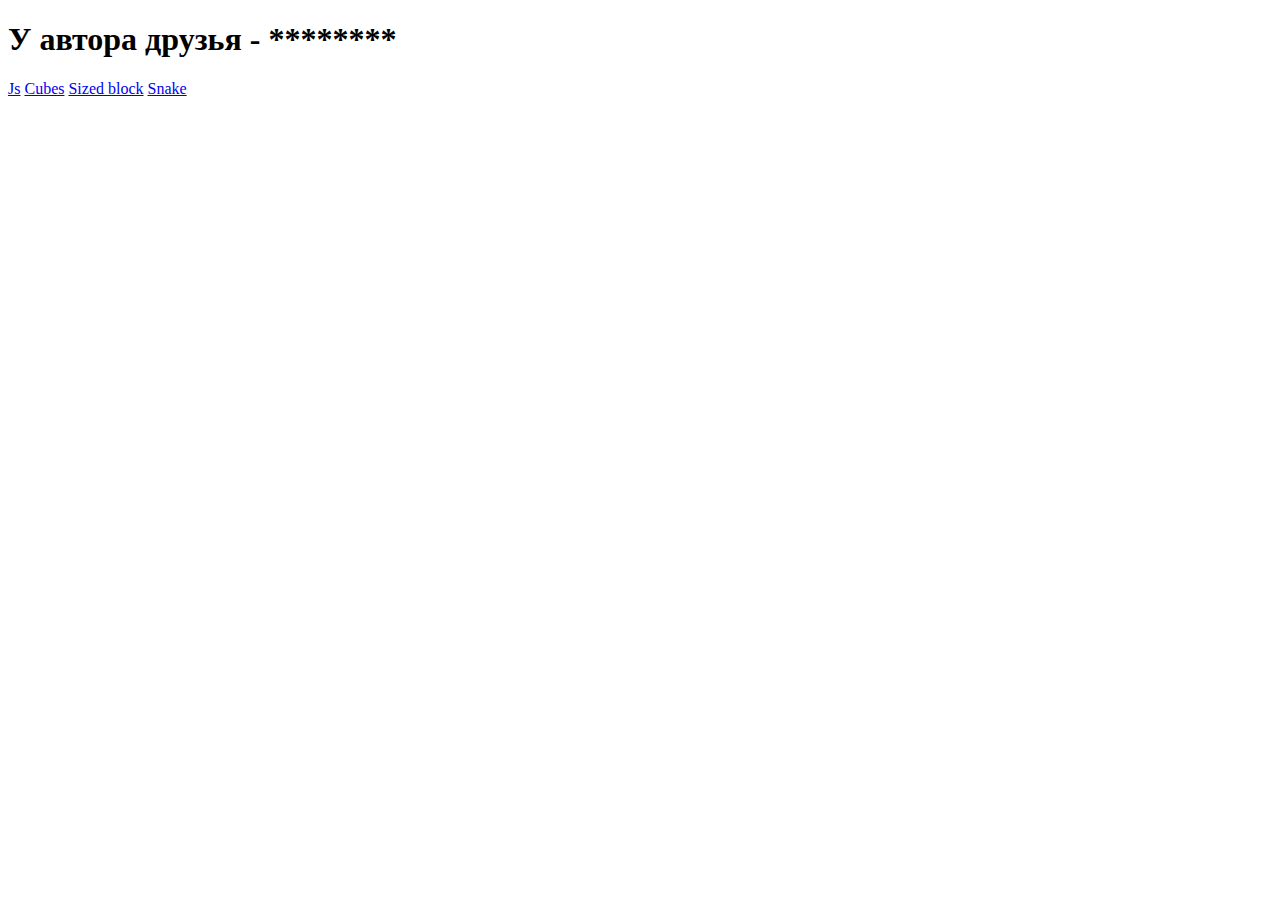
<file: index.html>
<!DOCTYPE html>
<html>
<body>

<h1>У автора друзья - ********</h1>
<a href="Js/">Js</a>
<a href="Cubes/">Cubes</a>
<a href="Sized_Block/">Sized block</a>
<a href="Snake/snake.html">Snake</a>


</body>
</html>
</file>
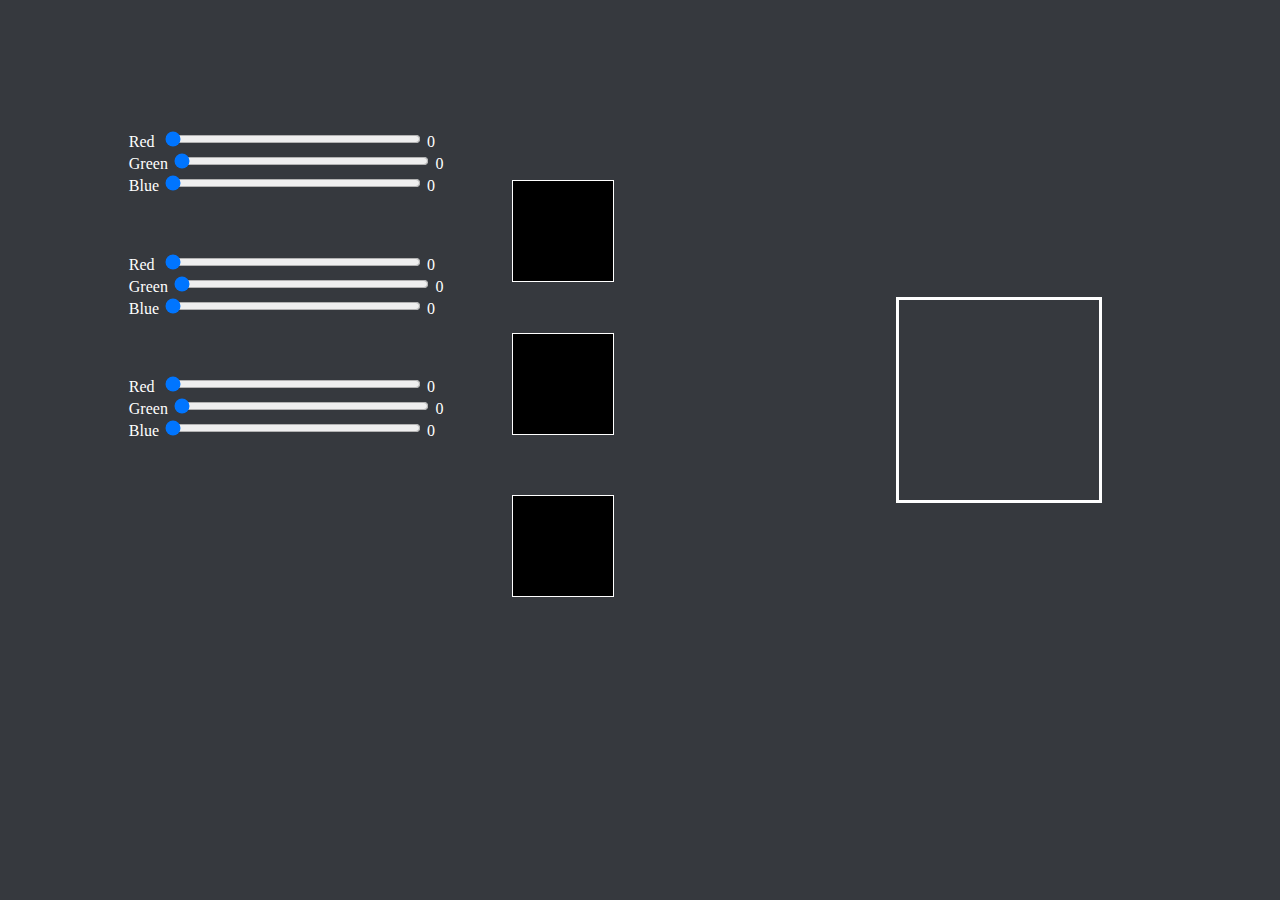
<file: Cubes/index.html>
<!DOCTYPE html>
<html lang="en">

<head>
    <link rel="shortcut icon" href="favicon.ico" type="image/x-icon">
    <link rel="stylesheet" href="styles.css">
    <meta charset="UTF-8">
    <meta http-equiv="X-UA-Compatible" content="IE=edge">
    <meta name="viewport" content="width=device-width, initial-scale=1.0">
    <title>Cubes</title>
</head>

<body>
    <div id="paletOne">
        <div id="sliders">
            <div class="range">
                <label for="red1">Red</label>
                <input type="range" min="0" max="255" value="0" id="red1">
                <output for="red1" id="outputR1">0</output>
            </div>
            <div class="range">
                <label for="green1">Green</label>
                <input type="range" min="0" max="255" value="0" id="green1">
                <output for="green1" id="outputG1">0</output>
            </div>
            <div class="range">
                <label for="blue1">Blue</label>
                <input type="range" min="0" max="255" value="0" id="blue1">
                <output for="blue1" id="outputB1">0</output>
            </div>
        </div>
        <div id="cubeOne"></div>
    </div>
    <div id="paletTwo">
        <div id="sliders">
            <div class="range">
                <label for="red2">Red</label>
                <input type="range" min="0" max="255" value="0" id="red2">
                <output for="red2" id="outputR2">0</output>
            </div>
            <div class="range">
                <label for="green2">Green</label>
                <input type="range" min="0" max="255" value="0" id="green2">
                <output for="green2" id="outputG2">0</output>
            </div>
            <div class="range">
                <label for="blue2">Blue</label>
                <input type="range" min="0" max="255" value="0" id="blue2">
                <output for="blue2" id="outputB2">0</output>
            </div>
        </div>
        <div id="cubeTwo"></div>
    </div>
    <div id="paletThree">
        <div id="sliders">
            <div class="range">
                <label for="red3">Red</label>
                <input type="range" min="0" max="255" value="0" id="red3">
                <output for="red3" id="outputR3">0</output>
            </div>
            <div class="range">
                <label for="green3">Green</label>
                <input type="range" min="0" max="255" value="0" id="green3">
                <output for="green3" id="outputG3">0</output>
            </div>
            <div class="range">
                <label for="blue3">Blue</label>
                <input type="range" min="0" max="255" value="0" id="blue3">
                <output for="blue3" id="outputB3">0</output>
            </div>
        </div>
        <div id="cubeThree"></div>
    </div>
    <div id="extraCube">
        <div id="cubeFour"></div>
    </div>
    <script src="index.js"></script>
</body>

</html>
</file>
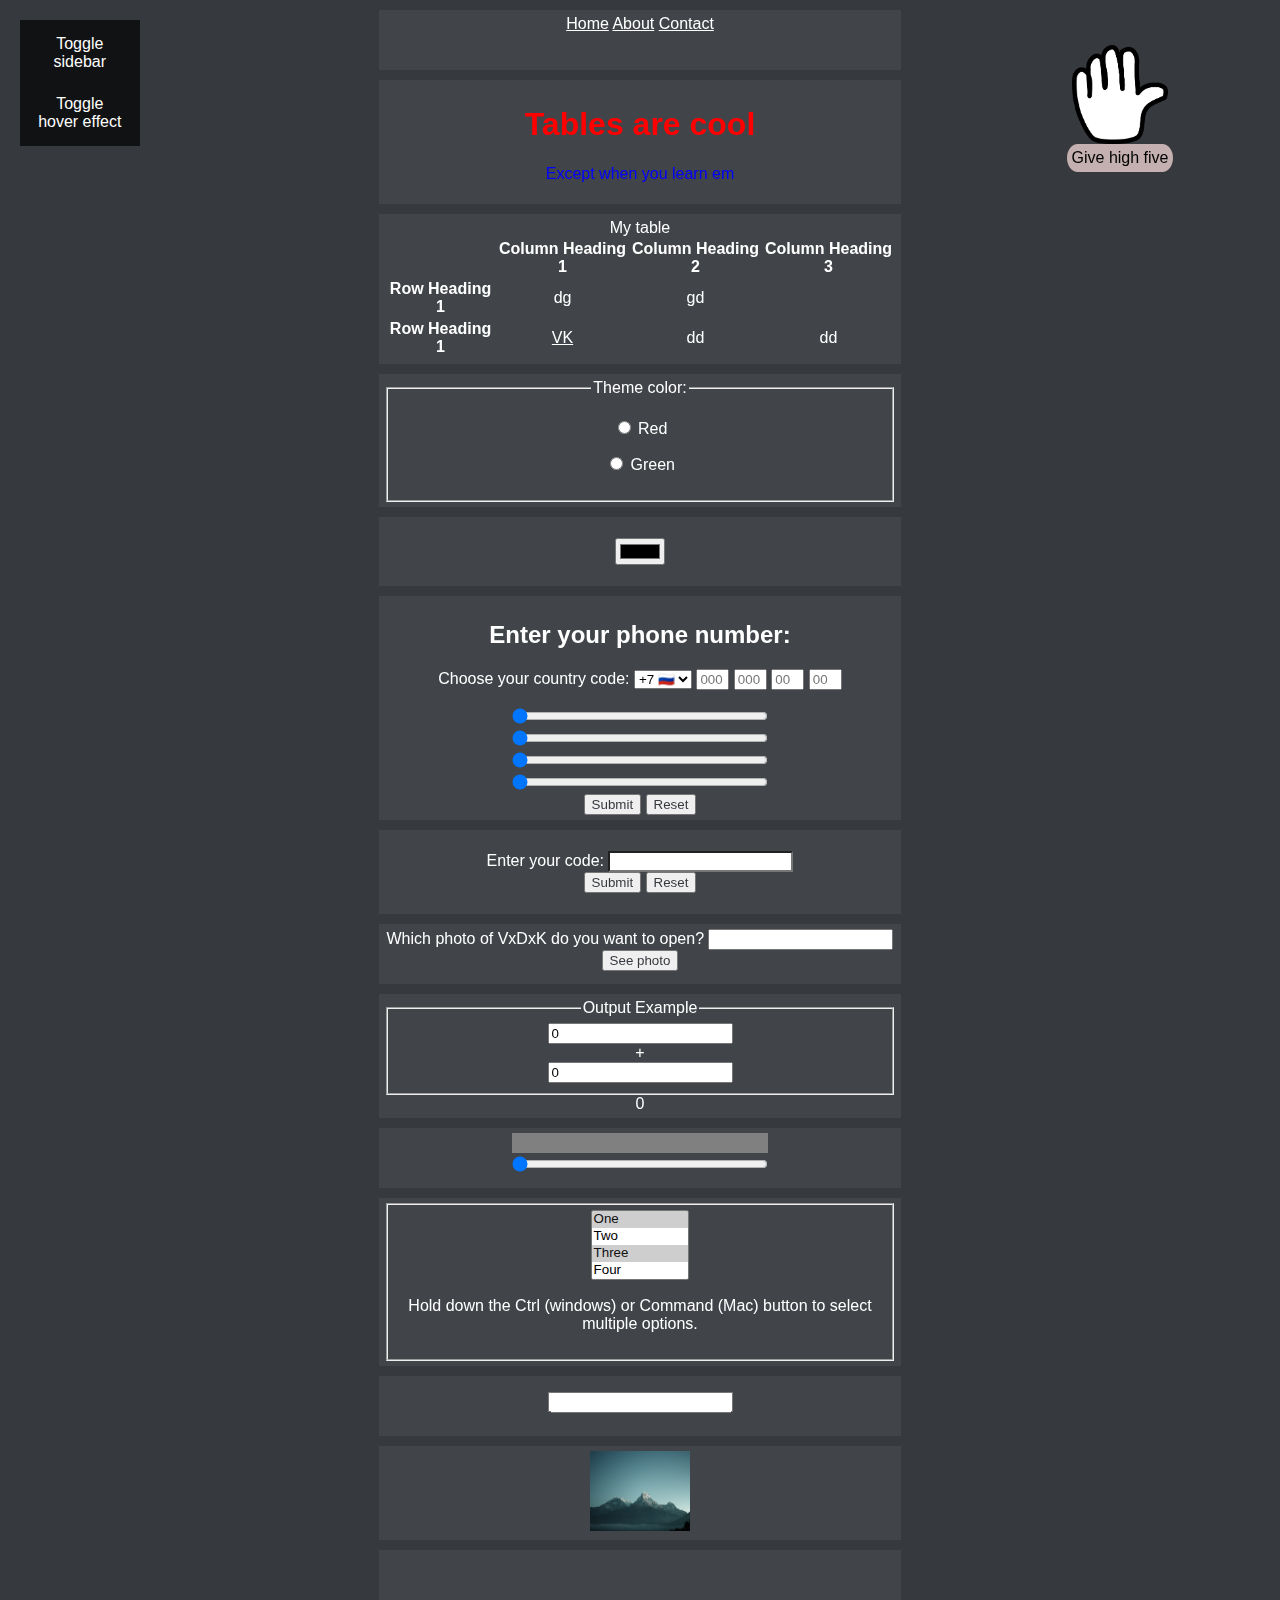
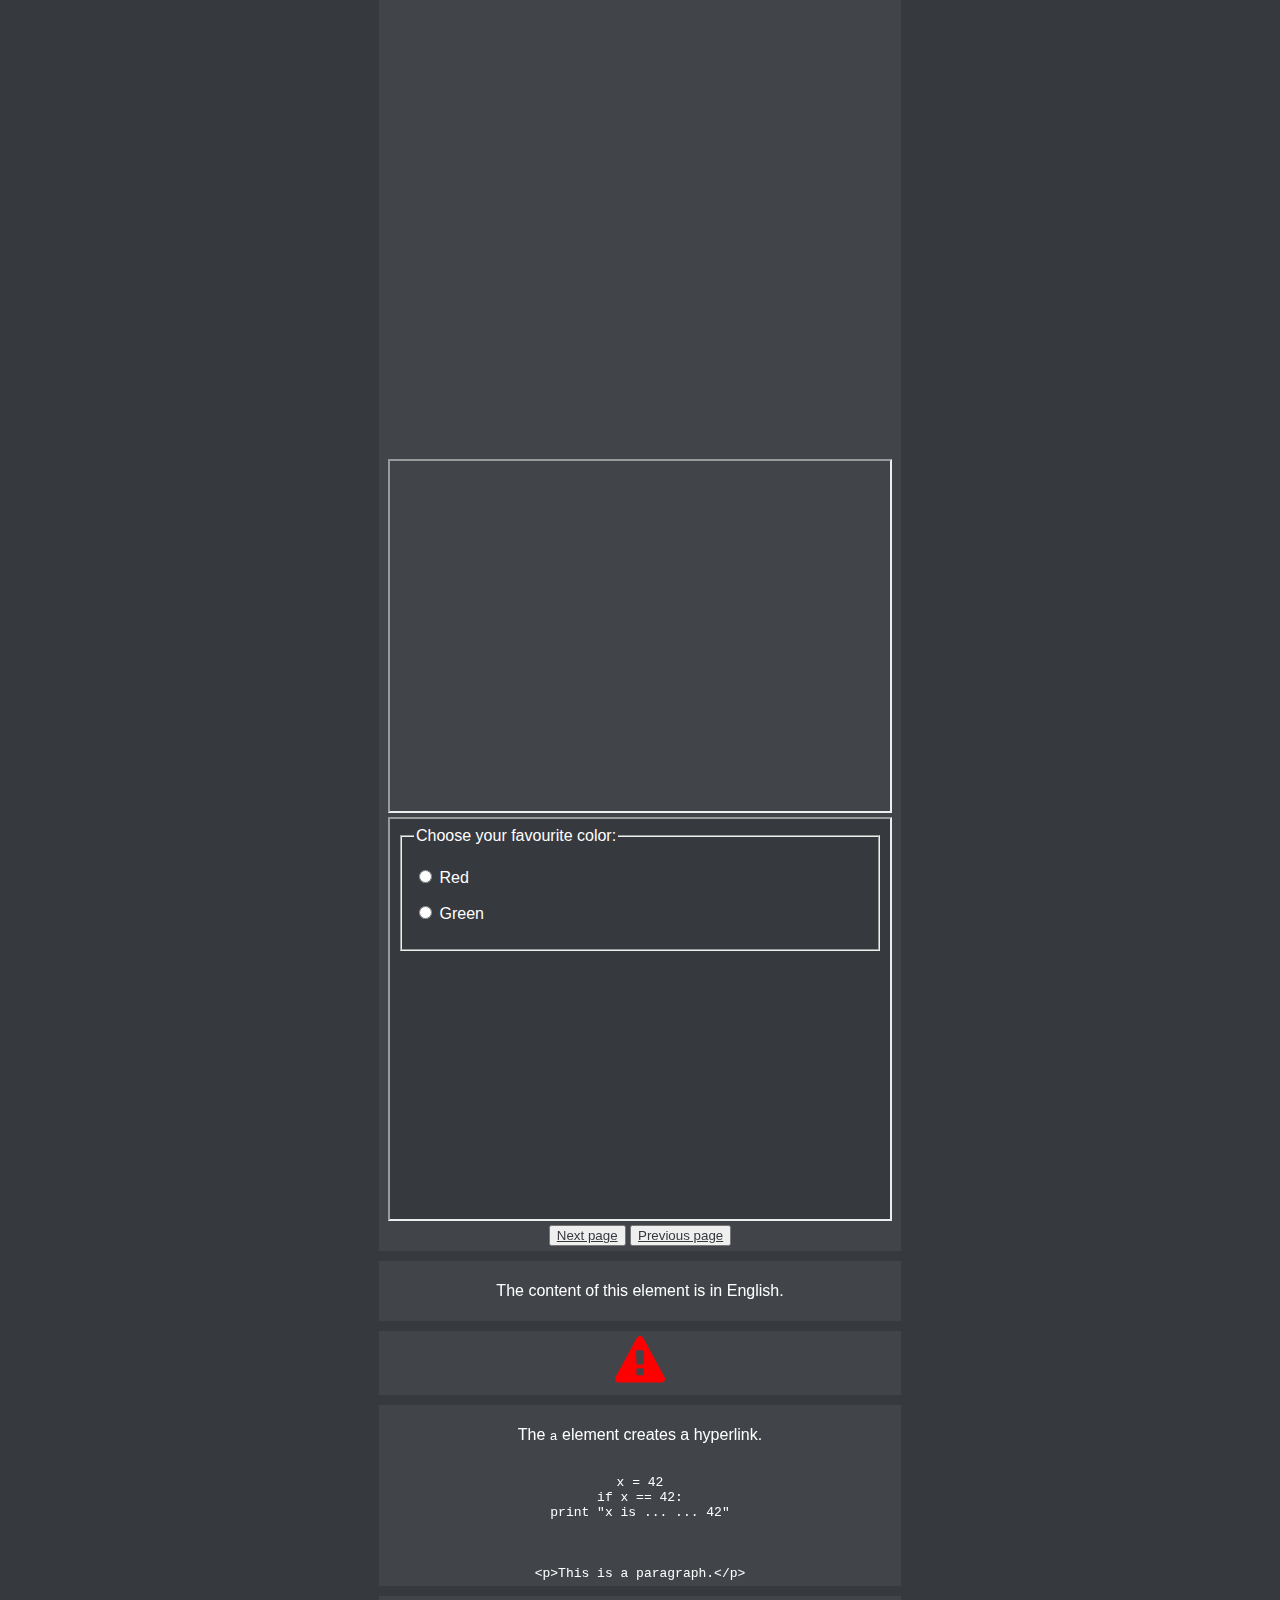
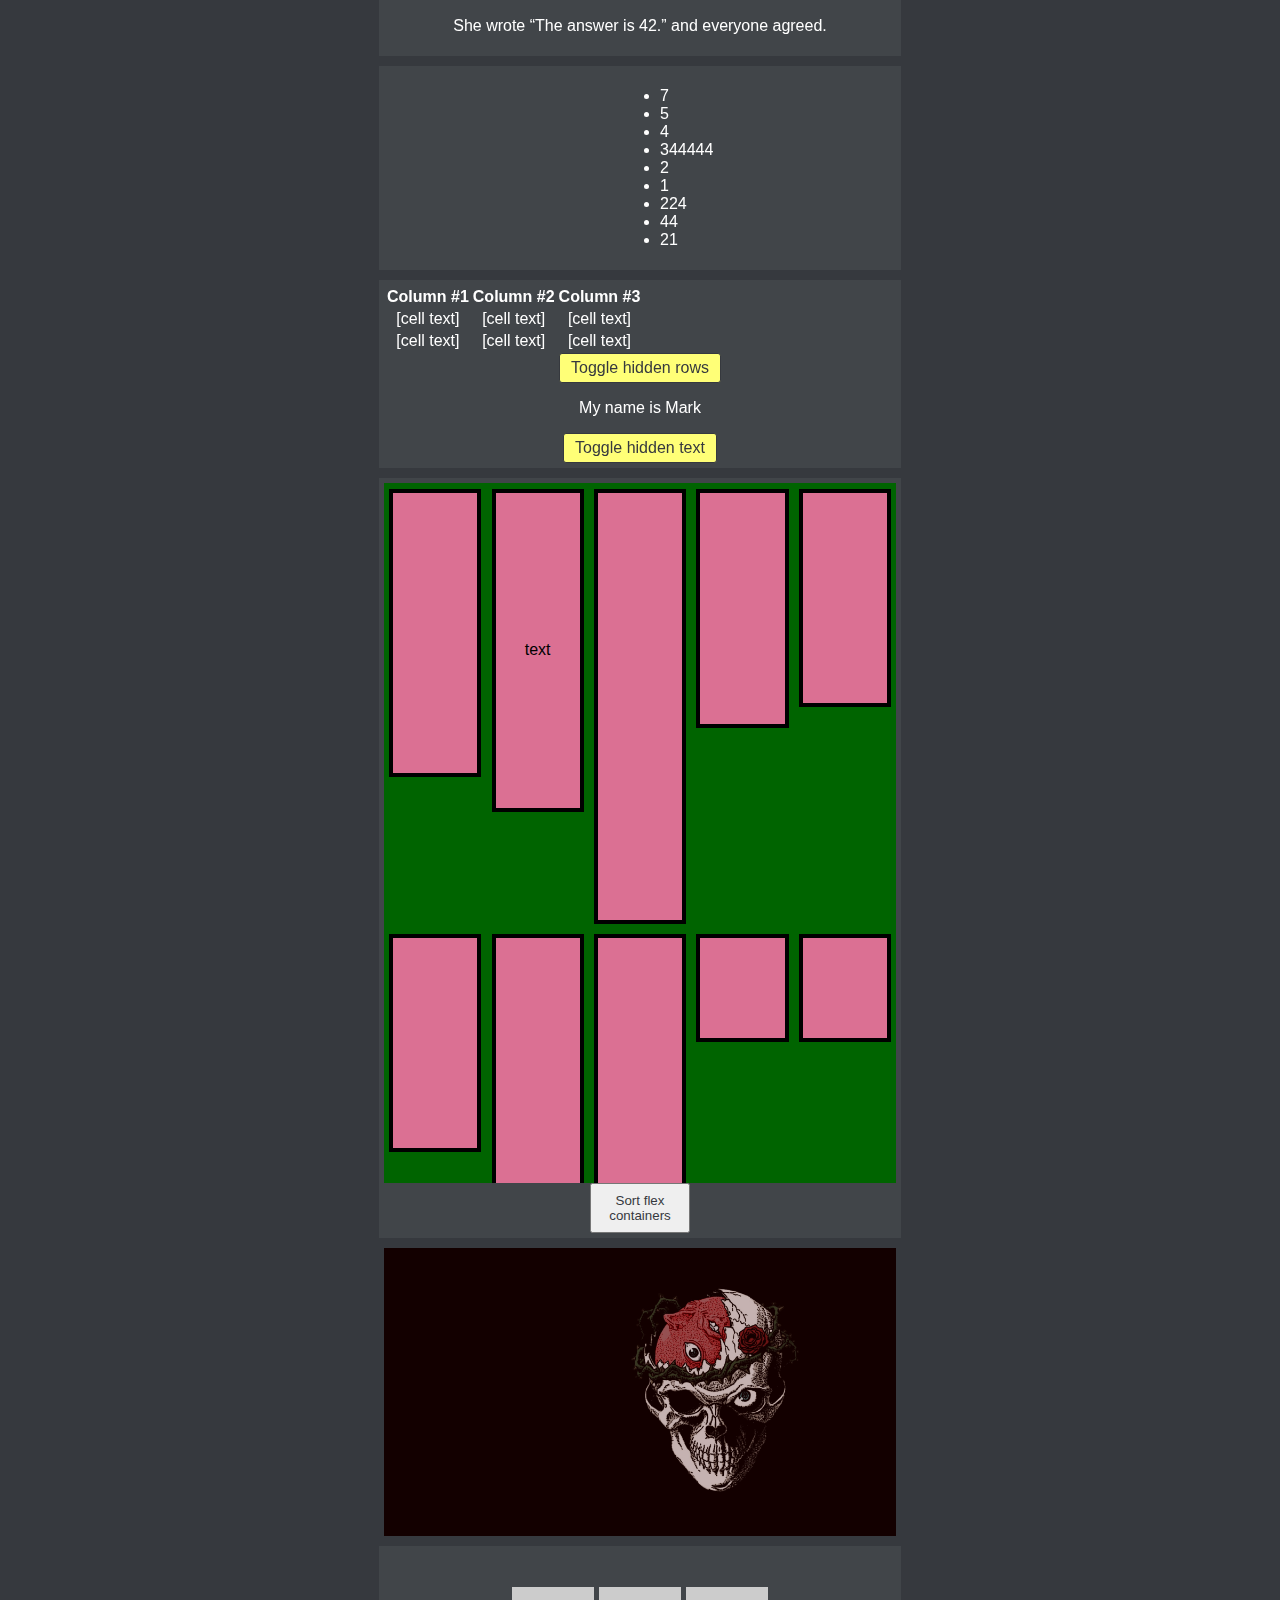
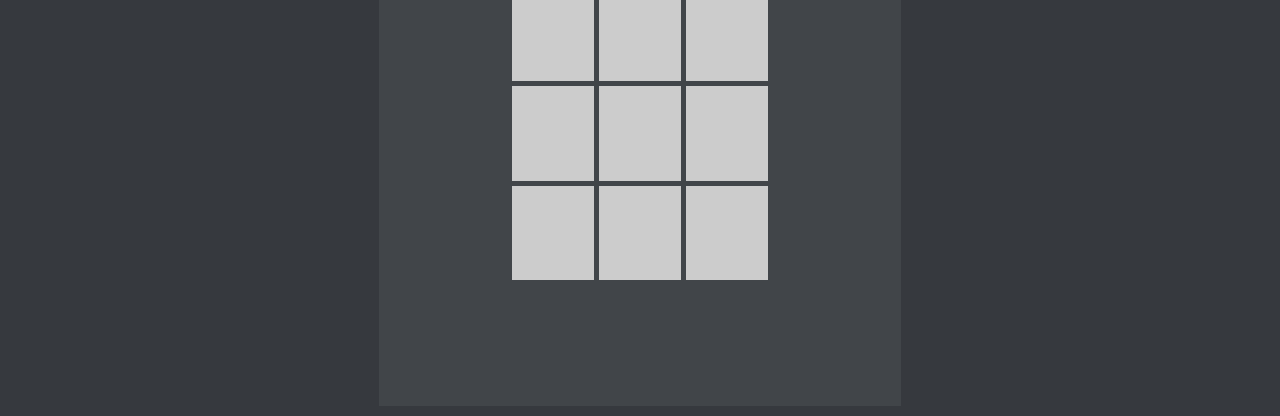
<file: Js/index.html>
<!DOCTYPE html>
<html lang="en" manifest="index.appcache">

<head>
    <link rel="shortcut icon" href="favicon_io/favicon.ico" type="image/x-icon">
    <link rel="stylesheet" href="style.css">
    <meta name="theme-color" content="yellow">
    <meta charset="UTF-8">
    <meta http-equiv="X-UA-Compatible" content="IE=edge">
    <meta name="viewport" content="width=device-width, initial-scale=1.0">
    <title>Мега-сайт</title>
</head>

<body>
    <header>
        <div id="nav" class="wrap">
            <nav>
                <a href="#">Home</a>
                <a href="#">About</a>
                <a href="#">Contact</a>
            </nav>
        </div>
        <div id="spans_and_colors" class="wrap">
            <span class="main">
                <span>
                    <h1 id="Header" class="highlight">Tables are cool</h1>
                </span>
                <p class="highlight">Except when you learn em</p>
            </span>
        </div>
    </header>
    <main>
        <input type="checkbox" id="sidebarShown" hidden />
        <label id="sidebar_button" for="sidebarShown">Toggle sidebar</label>
        <input type="checkbox" id="toggle-hover">
        <label for="toggle-hover" id="toggle-hover-label">Toggle hover effect</label>
        <div id="sidebar">
            <h3>Super cool sidebar</h3>
            <p>Lorem ipsum dolor sit amet, consetetur sadipscing elitr, sed diam nonumy eirmod tempor invidunt ut labore
                et dolore magna aliquyam erat, sed diam voluptua. At vero eos et accusam et justo duo dolores et ea
                rebum. Stet clita kasd gubergren, no sea takimata sanctus est Lorem ipsum dolor sit amet. Lorem ipsum
                dolor sit amet, consetetur sadipscing elitr, sed diam nonumy eirmod tempor invidunt ut labore et dolore
                magna aliquyam erat, sed diam voluptua.
            </p>
        </div>
        <div id="tables" class="wrap">
            <table id="table">
                <label for="table">My table</label>
                <thead>
                    <tr>
                        <td></td>
                        <th scope="col">Column Heading 1</th>
                        <th scope="col">Column Heading 2</th>
                        <th scope="col">Column Heading 3</th>
                    </tr>
                </thead>
                <tbody>
                    <tr>
                        <th scope="row">Row Heading 1</th>
                        <td>dg</td>
                        <td>gd</td>
                    </tr>
                    <tr>
                        <th scope="row">Row Heading 1</th>
                        <td><a href="https://vk.com/im">VK</a></td>
                        <td>dd</td>
                        <td>dd</td>
                    </tr>

                </tbody>
            </table>
        </div>
        <div id="radio" class="wrap">
            <fieldset>
                <legend>Theme color:</legend>
                <p>
                    <input type="radio" name="color" id="red" value="#F00">
                    <label for="red">Red</label>
                </p>
                <p>
                    <input type="radio" name="color" id="green" value="#0F0">
                    <label for="green">Green</label>
                </p>
            </fieldset>
        </div>
        <div id="color" class="wrap">
            <p>
                <input type="color" name="favcolor">
            </p>
        </div>
        <div id="fun_with_js" class="wrap">
            <form id="form`">
                <h2>
                    <label for="form1">Enter your phone number: </label>
                </h2>
                <div>
                    <label for="phone">Choose your country code: </label>
                    <select id="phone" name="phone">
                        <option value="+7">+7 🇷🇺</option>
                        <option value="+3">+3</option>
                        <option value="+1">+1</option>
                    </select>
                    <input type="text" id="textplace1" placeholder="000" size="1" readonly>
                    <input type="text" id="textplace2" placeholder="000" size="1" readonly>
                    <input type="text" id="textplace3" placeholder="00" size="1" readonly>
                    <input type="text" id="textplace4" placeholder="00" size="1" readonly>
                </div>
                <p></p>
                <div>
                    <div>
                        <input type="range" id="range1" min="0" max="999" step="1" value="0">
                    </div>
                    <div>
                        <input type="range" id="range2" min="0" max="999" step="1" value="0">
                    </div>
                    <div>
                        <input type="range" id="range3" min="0" max="99" step="1" value="0">
                    </div>
                    <div>
                        <input type="range" id="range4" min="0" max="99" step="1" value="0">
                    </div>
                    <button>Submit</button>
                    <button type="reset" id="num_reset">Reset</button>
                </div>
            </form>
        </div>
        <div id="submit_form_and_pattern" class="wrap">
            <p>
                <form>
                    <div>
                        <label for="password_input">Enter your code: </label>
                        <input type="text" id="password_input" pattern="[0-9]{4,8}" title="4 to 8 numbers">
                    </div>
                    <div>
                        <button type="submit">Submit</button>
                        <button type="reset">Reset</button>
                    </div>
                </form>
            </p>
        </div>
        <div id="forms_GET" class="wrap">
            <form action="https://vk.com/vxdxk" target="_blank" method="GET">
                <div>
                    <label for="say">Which photo of VxDxK do you want to open?</label>
                    <input name="z" value="">
                </div>
                <div>
                    <button>See photo</button>
                </div>
            </form>

        </div>
        <div id="Javascript_outputs" class="wrap">
            <!--form1 will collect the values of in1 and in2 on 'input' event.-->
            <!--out1 value will be the sum of in1 and in2 values.-->
            <form id="form1" name="form1" oninput="out1.value = parseInt(in1.value, 10) + parseInt(in2.value,
            10)">
                <fieldset>
                    <legend>Output Example</legend>
                    <input type="number" id="in1" name="in1" value="0">
                    <br>
                    +
                    <br>
                    <input type="number" id="in2" name="in2" value="0">
                </fieldset>
            </form>
            <!--[for] attribute enables out1 to display calculations for in1 and in2.-->
            <!--[form] attribute designates form1 as the form owner of out1 even if it isn't a descendant.-->
            <output name="out1" for="in1 in2" form="form1">0</output>
        </div>
        <div id="progress_bar" class="wrap">
            <progress id="progress" value="0" max="100"></progress>
            <br>
            <input type="range" id="ProgressRange" min="0" max="100" value="0">
        </div>
        <div id="select" class="wrap">
            <fieldset>
                <select multiple>
                    <option label="One" value="1" selected>
                    <option value="2">Two</option>
                    <option label="Three" value="3" selected>
                    <option value="4">Four</option>
                    <optgroup label="Fruits">
                        <option value="banana">Bananas</option>
                        <option value="strawberry">Strawberries</option>
                    </optgroup>
                </select>
                <p>Hold down the Ctrl (windows) or Command (Mac) button to select multiple options.</p>
            </fieldset>
        </div>
        <div id="datalists" class="wrap">
            <input type="text" list="Languages">
            <datalist id="Languages">
                <option value="PHP">
                <option value="Javascript">
                <option value="Python">
                <option value="Ruby">
                <option value="C++">
            </datalist>
        </div>
        <div id="embed" class="wrap">
            <embed type="image/jpg" src="pic.jpg" width="100" height="80">
        </div>
        <div id="iframes" class="wrap">
            <iframe src="https://discord.com/widget?id=730468452610867250&theme=dark" width="350" height="500"
                allowtransparency="true" frameborder="0"
                sandbox="allow-popups allow-popups-to-escape-sandbox allow-same-origin allow-scripts"></iframe>
            <br>
            <iframe name="iframe_one" width="500" height="350" src="https://traversymedia.com/guide"></iframe>
            <br>
            <iframe width="500" height="400" src="webpage.html" name="myIframe"></iframe>
            <br>
            <button><a href="different_webpage.html" target="myIframe" style="color: #36393E;">
                    Next page
                </a></button>
            <button><a href="webpage.html" target="myIframe" style="color: #36393E;">
                    Previous page
                </a></button>
        </div>
        <div id="lang" class="wrap">
            <p lang="en" title="The value of this attribute is also in English.">The content of this element is
                in English.</p>
        </div>
        <div id="svg" class="wrap">
            <svg class="attention" xmlns="http://www.w3.org/2000/svg" xmlns:xlink="http://www.w3.org/1999/xlink"
                viewBox="0 0 1000 1000">
                <path id="attention" d="m571,767l0,-106q0,-8,-5,-13t-12,-5l-108,0q-7,0,-12,5t-5,13l0,106q0,8,5,13t12,6l108,0q7,0,12,-6t5
,-13Zm-1,-208l10,-257q0,-6,-5,-10q-7,-6,-14,-6l-122,0q-7,0,-14,6q-5,4,-5,12l9,255q0,5,6,9t13,3l103,
0q8,0,13,-3t6,-9Zm-7,-522l428,786q20,35,-1,70q-10,17,-26,26t-35,10l-858,0q-18,0,-35,-10t-26,-26q-21
,-35,-1,-70l429,-786q9,-17,26,-27t36,-10t36,10t27,27Z" />
            </svg>
        </div>
        <div id="code_block" class="wrap">
            <p>The <code>a</code> element creates a hyperlink.</p>
            <pre>
                <code>
x = 42
if x == 42:
print "x is ... ... 42"
                </code>
                </pre>
            <code>
                &lt;p>This is a paragraph.&lt;/p>
            </code>
        </div>
        <div id="quotes" class="wrap">
            <p>She wrote <q cite="http://example.com/blog/hello-world">The answer is 42.</q> and everyone agreed.</p>
        </div>
        <div id="list" class="wrap">
            <ol id="nth-child-ol">
                <!-- <li>1</li> -->
                <li>7</li>
                <li>5</li>
                <li>4</li>
                <li>344444</li>
                <li>2</li>
                <li>1</li>
                <li>224</li>
                <li>44</li>
                <li>21</li>
            </ol>
        </div>
        <div id="css-checked" class="wrap">
            <div id="hidden-row">
                <input type="checkbox" id="expand-toggle" />
                <table>
                    <thead>
                        <tr>
                            <th>Column #1</th>
                            <th>Column #2</th>
                            <th>Column #3</th>
                        </tr>
                    </thead>
                    <tbody>
                        <tr class="expandable">
                            <td>[more text]</td>
                            <td>[more text]</td>
                            <td>[more text]</td>
                        </tr>
                        <tr>
                            <td>[cell text]</td>
                            <td>[cell text]</td>
                            <td>[cell text]</td>
                        </tr>
                        <tr>
                            <td>[cell text]</td>
                            <td>[cell text]</td>
                            <td>[cell text]</td>
                        </tr>
                        <tr class="expandable">
                            <td>[more text]</td>
                            <td>[more text]</td>
                            <td>[more text]</td>
                        </tr>
                        <tr class="expandable">
                            <td>[more text]</td>
                            <td>[more text]</td>
                            <td>[more text]</td>
                        </tr>
                    </tbody>
                </table>
                <label for="expand-toggle" id="expand-btn">Toggle hidden rows</label>
            </div>
            <div id="css-display">
                <input type="checkbox" id="expand" />
                <p id="firstname" class="lav">My name is Donald.</p>
                <p id="hometown">My name is Mark</p>
                <p class="lav">I live in Duckburg.</p>
                <p class="lav">I love men.</p>
                <label for="expand" id="expand-bt">Toggle hidden text</label>
            </div>
        </div>
        <div id="flexbox" class="wrap">
            <div id="flex-container">
                <div class="flex-item" style="height: 40%;"></div>
                <div class="flex-item" style="height: 45%;">text</div>
                <div class="flex-item" style="height: 61%;"></div>
                <div class="flex-item" style="height: 33%;"></div>
                <div class="flex-item" style="height: 30%;"></div>
                <div class="flex-item" style="height: 30%;"></div>
                <div class="flex-item" style="height: 60%;"></div>
                <div class="flex-item" style="height: 44%;"></div>
                <div class="flex-item"></div>
                <div class="flex-item"></div>
                <div class="flex-item" style="height: 35%;"></div>
                <div class="flex-item" style="height: 35%;"></div>
                <div class="flex-item" style="height: 38%;"></div>
                <div class="flex-item" style="height: 28%;"></div>
                <div class="flex-item" style="height: 24%;"></div>
                <div class="flex-item" style="height: 24%;"></div>
                <div class="flex-item" style="height: 29%;"></div>
            </div>
            <button id="flex-sort">Sort flex containers</button>
        </div>
        <div id="opacity" class="wrap">
            <img src="./Behellit.jpg" alt="behellit" width="100%" height="100%">
        </div>
        <div id="grid-wrap" class="wrap">
            <div id="grid">
                <div class="grid-cell"></div>
                <div class="grid-cell"></div>
                <div class="grid-cell"></div>
                <div class="grid-cell"></div>
                <div class="grid-cell"></div>
                <div class="grid-cell"></div>
                <div class="grid-cell"></div>
                <div class="grid-cell"></div>
                <div class="grid-cell"></div>
            </div>
        </div>
        <div id="high-five">
            <input type="checkbox" id="high-five-button" hidden>
            <img src="hand.png" alt="hand" id="high-five-img">
            <label for="high-five-button" id="high-five-button-label">Give high five</label>
        </div>
    </main>
    <script src=" index.js" defer></script>
</body>

</html>
</file>
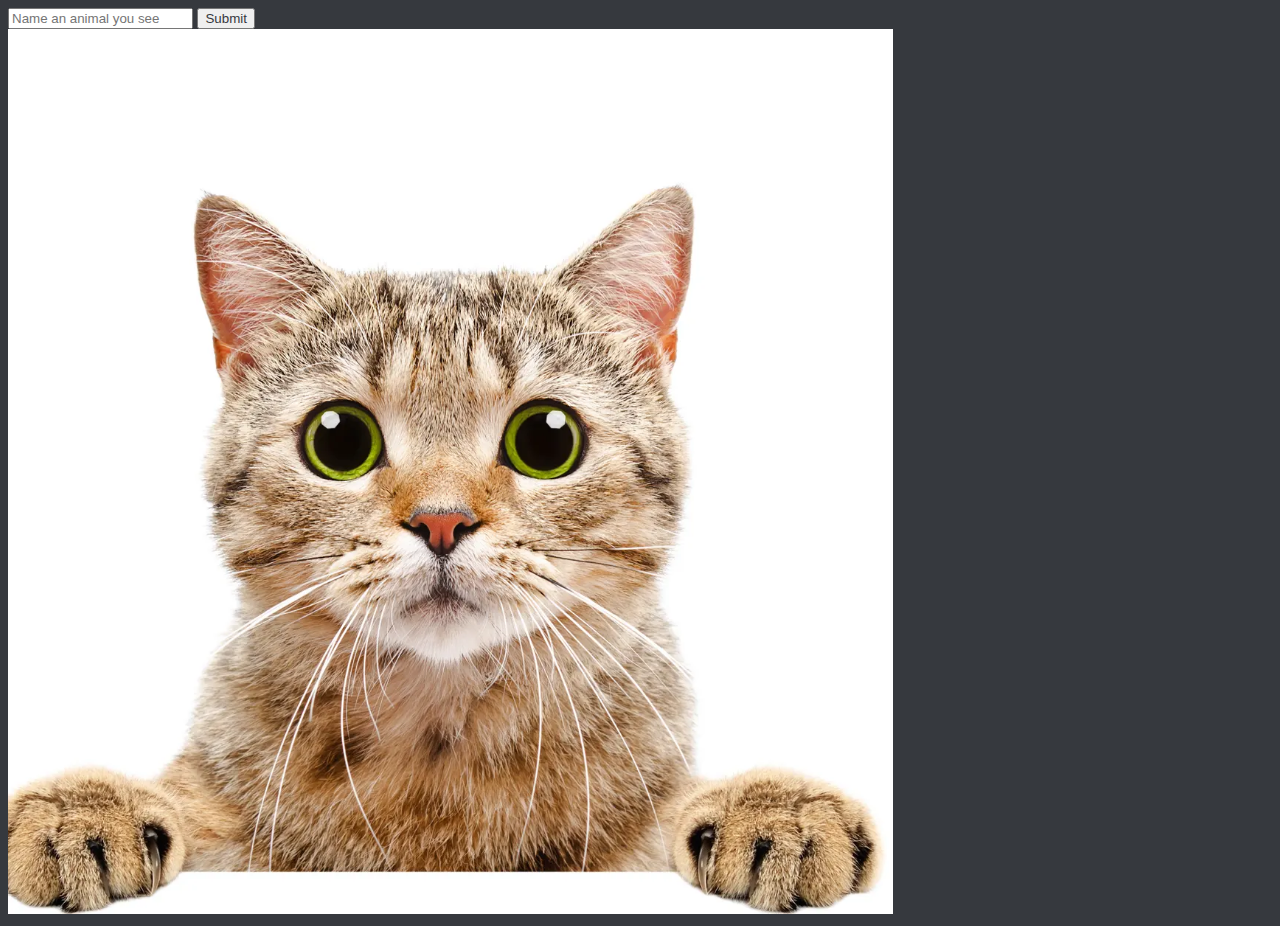
<file: Js/different_webpage.html>
<!DOCTYPE html>
<html lang="en">

<head>
    <link rel="stylesheet" href="style.css">
    <meta charset="UTF-8">
    <meta http-equiv="X-UA-Compatible" content="IE=edge">
    <meta name="viewport" content="width=device-width, initial-scale=1.0">
    <title>Diff</title>
</head>

<body>
    <div>
        <input type="text" list="Languages" placeholder="Name an animal you see">
        <datalist id="Languages">
            <option value="cat">
            <option value="dog">
            <option value="horse">
        </datalist>
        <button type="submit">Submit</button>
    </div>
    <div>
        <img width="70%" height="70%" src="cat.webp">
    </div>
</body>

</html>
</file>
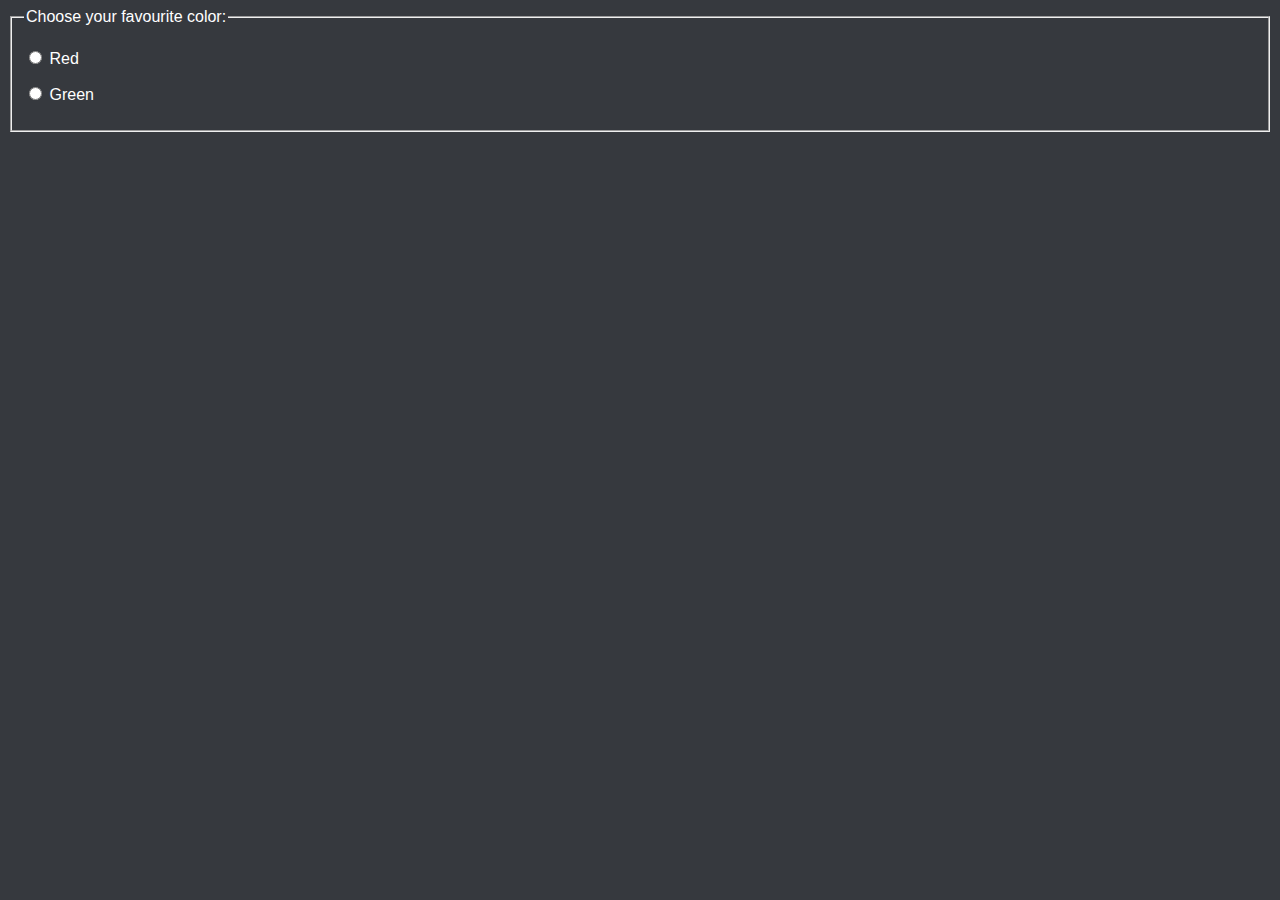
<file: Js/webpage.html>
<!DOCTYPE html>
<html lang="en">

<head>
    <link rel="stylesheet" href="style.css">
    <meta charset="UTF-8">
    <meta http-equiv="X-UA-Compatible" content="IE=edge">
    <meta name="viewport" content="width=device-width, initial-scale=1.0">
    <title>WP</title>
</head>

<body>
    <fieldset>
        <legend>Choose your favourite color:</legend>
        <p>
            <input type="radio" name="color" id="red" value="#F00">
            <label for="red">Red</label>
        </p>
        <p>
            <input type="radio" name="color" id="green" value="#0F0">
            <label for="green">Green</label>
        </p>
    </fieldset>
    <!-- <div>
        <button type="button"><a href=" different_webpage.html">
                Next page
            </a></button>
    </div> -->
</body>

</html>
</file>
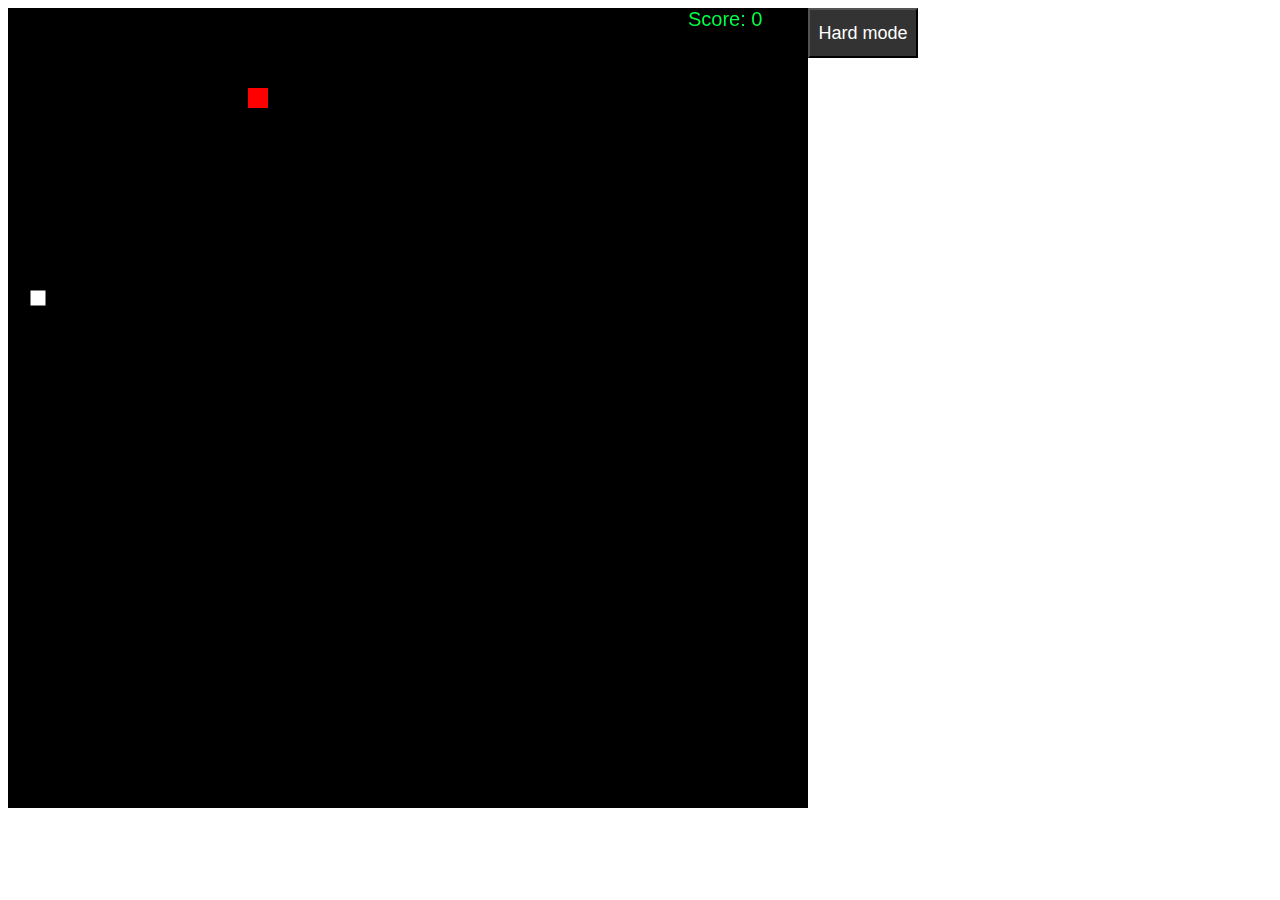
<file: Snake/snake.html>
<html>

<head>
    <title>Snake Game</title>
    <link rel="stylesheet" href="style.css">
</head>

<body>
    <canvas id="canvas" width="800" height="800"></canvas>
    <button id="HardMode">Hard mode</button>
    <script src="game.js"></script>
</body>

</html>
</file>
<file: Cubes/styles.css>
body {
    cursor: default;
    background-color: #36393E;
    color: white;
    padding: 5%;
}

label {
    display: inline-block;
    min-width: 3%;
}

input[type="range"] {
    width: 25%;
}

.range {
    display: block;
}

[id*="palet"] {
    margin: 5%;
}

[id*="cube"] {
    position: absolute;
    top: 20%;
    right: 60%;
    left: 40%;
    border: 1px solid white;
    width: 100px;
    height: 100px;
}

#cubeTwo {
    top: 37%;
}

#cubeThree {
    top: 55%;
}

#cubeFour {
    border: 3px solid white;
    width: 200px;
    height: 200px;
    top: 33%;
    right: 30%;
    left: 70%;
}
</file>
<file: Js/style.css>
/* overall tweaks start */
html {
  font-family: "Comic Sans MS", Arial, sans-serif;
  background-color: #36393e;
  /* background: linear-gradient(to right bottom, red, purple); */
  /* background: radial-gradient(circle farthest-corner at top left, red, blue); */
  /* background: repeating-radial-gradient(circle, red 20%, purple 70%); */
  /* background: repeating-linear-gradient(yellow, green); */
  /* background: url("https://images.unsplash.com/photo-1537568207363-f42db2b1f9e0?ixlib=rb-1.2.1&ixid=MnwxMjA3fDB8MHxwaG90by1wYWdlfHx8fGVufDB8fHx8&auto=format&fit=crop&w=1332&q=80")
    no-repeat fixed; */
  background-size: 100%;
  color: white;
  /* background-attachment: local; */
}

* {
  transition: all 0.4s;
}

button {
  color: #36393e;
}

a:visited,
a:link {
  color: white;
}

input[type="range"] {
  width: 50%;
}
/* overall tweaks end */

/* selection expand start */
#red:checked + label,
#green:checked + label {
  font-size: 1.5em;
}

#red:checked,
#green:checked {
  box-shadow: 0 0 0 1px purple;
}
/* selection expand end */

/* sidebar start */
#sidebar_button {
  text-align: center;
  width: 7vw;
  position: fixed;
  left: 20px;
  top: 20px;
  padding: 15px;
  background-color: #111213;
}

#sidebar {
  position: fixed;
  top: 0;
  bottom: 0;
  right: 0;
  width: 20%;
  background: #414549;
  margin-right: -40%;
  padding: 20px;
  color: #fff;
  box-shadow: 0 0 4px rgba(0, 0, 0, 0.5);
}

#sidebarShown:checked ~ #sidebar_button {
  background-color: azure;
  color: #111213;
}

#sidebarShown:checked ~ #sidebar {
  margin-right: 0;
}
/* sidebar end */

/* main content setup start */
.wrap {
  background-color: #414549;
  margin: 10px auto;
  padding: 5px;
  max-width: 40vw;
  min-height: 50px;
  text-align: center;
  /* border-radius: 10% / 50%;
    -webkit-border-radius: 10% / 50%;
    -moz-border-radius: 10% / 50%; */
}

.wrap:hover:not(.non-hover),
article:hover {
  margin: 10px auto;
  padding: 1.5% 1%;
  max-width: 45vw;
  background-color: #474b50;
}

/* two ways to center content inside a div */

/* #datalists {
    display: flex;
    align-items: center;
    justify-content: center;
} */

#datalists > input {
  position: relative;
  transform: translateY(50%);
}

/* end here */

/* unused article setup 
article {
  background-color: #414549;
} */
/* main content setup end */

/* selectors start */

/* Пояснение к * в продвинутых селекторах (" ", > , + , ~)
!звёздочка ставится для выбора всех элементов следующих за элементом ~, НЕ являющимися его родственниками напрямую!
 the * means "not direct child" for " " and ">" and "not a sibling" for "~" and "+" 
 */

.main .highlight {
  color: red;
}

.main > .highlight {
  color: blue;
}
/* selectors end */

/* password input start */
#password_input {
  -webkit-appearance: none;
  -moz-appearance: none;
  appearance: none;
  outline: none;
}

#password_input:invalid {
  border: red solid 3px;
}
/* password input end */

/* progress start */
#ProgressRange {
  width: 50%;
}

progress[value] {
  -moz-appearance: none;
  appearance: none;
  border: none;
  /* Firefox also renders a border */
  width: 50%;
  height: 20px;
}

progress[value]::-moz-progress-bar {
  background-image: -moz-linear-gradient(
      135deg,
      transparent 33%,
      rgba(0, 0, 0, 0.1) 33%,
      rgba(0, 0, 0, 0.1) 66%,
      transparent 66%
    ),
    -moz-linear-gradient(top, rgba(255, 255, 255, 0.25), rgba(0, 0, 0, 0.25)), -moz-linear-gradient(left, #09c, #f44);

  border-radius: 2px;
  background-size: 35px 20px, 100% 100%, 100% 100%;
}
/* progress end */

/* svg start */
.attention {
  fill: red;
  width: 50px;
  height: 50px;
}
/* svg end */

/* expand start */
#expand-toggle,
#expand {
  display: none;
}

.expandable {
  visibility: collapse;
}

.lav {
  display: none;
}

#expand-btn,
#expand-bt {
  color: #36393e;
  display: inline-block;
  padding: 5px 11px;
  background-color: #ff7;
  border: 1px solid;
  border-radius: 3px;
}

#expand-toggle:checked ~ * .expandable {
  visibility: visible;
}

#expand-toggle:checked ~ *#expand-btn,
#expand:checked ~ #expand-bt {
  background-color: #ccc;
}

#expand:checked ~ #hometown {
  display: none;
}

#expand:checked ~ .lav {
  display: block;
}
/* expand end */

/* colored on-hover li start */

/* Пояснение к an+b в :nth-child + even & odd
a - цикличность (т.е. a = 1 = каждый первый, a = 2 = каждый второй и т.д.)
b - отступ (важно помнить - он идёт от 0)
n - какая-то ебанутая константная буква без которой формула не работает (по сути это циклер, без него выберется только 1 элемент)
(также может быть отрицательной для получения элементов до заданного отступа. пример: -n + 3, где 3 - отступ)
(также может быть положительной для получения элементов после заданного отступа. пример: n + 3, где 3 - отступ)

even - чётные
odd - нечётные
*/

#list li {
  list-style: disc;
}

#nth-child-ol li {
  margin-left: 50%;
  max-width: fit-content;
  cursor: default;
}

#nth-child-ol li:nth-child(-n + 5):hover {
  background-color: #ccc;
}

#nth-child-ol li:nth-child(n + 5):hover {
  background-color: rgb(107, 107, 107);
}

#nth-child-ol li:nth-child(3n):hover {
  background-color: rgb(110, 73, 73);
}
/* colored on-hover li end */

/* flex-sort start */
#flex-container {
  overflow: auto;
  height: 700px;
  flex-wrap: wrap;
  /* flex-flow: row wrap; - specifies the direction of a flex container, as well as its wrapping behavior*/
  background-color: darkgreen;
  display: flex;
  justify-content: flex-start;
  align-items: flex-start;
  align-content: flex-start;
  /* flex-basis: 15%; - specifies the initial length of a flexible item. */
}

/* 
align-items - групприует элементы из флекс контейнера относительно друг друга
align-content - относительно контейнера
*/

.flex-item {
  display: flex;
  justify-content: center;
  align-items: center;
  flex: 1 1 15%;
  /* width: 15%; */
  min-height: 100px;
  margin: 1%;
  border: black solid 4px;
  color: black;
  background-color: palevioletred;
}

#flex-sort {
  width: 100px;
  height: 50px;
}
/* flex-sort end */

/* opacity start */

#opacity {
  background-color: rgb(65, 3, 3);
  padding: 0;
  transition: all 0.4s,opacity 0.3s;
}

#opacity:hover > img{
  opacity: 0.3;
}

#opacity > img {
  vertical-align: top;
  margin: 0;
  opacity: 0.7;
}
/* opacity end */

/* grid start */
#grid-wrap {
  height: 50vh;
}

#grid {
  /* background-color: #09c; */
  width: 50%;
  height: 65%;
  margin: 6% auto;
  padding: 5px;
  display: grid;
  justify-content: center;
  align-items: center;
  grid-template-columns: 1fr 1fr 1fr;
  grid-auto-rows: 1fr;
  gap: 5px;
}

.grid-cell {
  background: #ccc;
  color: #1f2122;
  height: 100%;
}
/* grid end */

/* hover toggle start */
#toggle-hover {
  display: none;
}

#toggle-hover-label {
  text-align: center;
  width: 7vw;
  position: fixed;
  left: 20px;
  top: 80px;
  padding: 15px;
  background-color: #111213;
}

#toggle-hover:checked ~ #toggle-hover-label {
  background-color: azure;
  color: #111213;
}
/* hover toggle end */

/* high five start */
#high-five{
  background: rgba(0,0,0,0);
  position: fixed;
  top: 5vh;
  right: 5vw;
  width: 15vw;
  height: auto;
  display: grid;
  grid-template-columns: 1fr;
  grid-template-rows: 1fr 0.5fr;
  justify-content: center;
  align-items: center;
}

#high-five-img{
  height: auto;
  width: 50%;
  transform-origin: bottom;
  animation: shaking-hand 1s infinite ease-in-out, jump 1.5s infinite linear;
  margin: auto;
}

@keyframes shaking-hand{
  0% {rotate: -25deg;}
  50% {rotate: 25deg;}
  100% {rotate: -25deg;}
}

@keyframes jump{
  0%{transform: translateY(0px);}
  50%{transform: translateY(-40px);}
  65%{transform: translateY(-10px);}
  85%{transform: translateY(-30px);}
  100%{transform: translateY(0px);}
}

#high-five-button-label{
  margin: auto;
  background: rgb(196, 176, 176);
  border-radius: 20%/100%;
  border: rgb(196, 176, 176) solid 5px;
  color: black;
  animation: show-up 10s linear, shaking-label 1s infinite ease-in-out 14s;
}

@keyframes show-up{
  0% {
    opacity: 0;
    transform:translateY(-100px);
  }
  90%{opacity: 0;}
  100% {
    opacity: 1;
    transform: translateY(0px);
  }
}

@keyframes shaking-label {
    33%{
      rotate: -10deg;
      scale: 108%;
    }
    66%{
      rotate: 10deg;
      scale: 108%;
    }
}

@keyframes label-closing {
  0%{
    visibility: visible;
  }
  33%{
    rotate: -10deg;
    scale: 115%;
  }
  66%{
    rotate: 10deg;
    scale: 115%;
  }
  100%{
    visibility: hidden;
  }
}

@keyframes hand-closing {
  0%{
    visibility: visible;
  }
  100%{
    visibility: hidden;
  }
}
</file>
<file: Snake/style.css>
#HardMode {
    position: absolute;
    color: #fff;
    background-color: #333;
    width: 110px;
    height: 50px;
    font-size: 18px;
}
</file>
